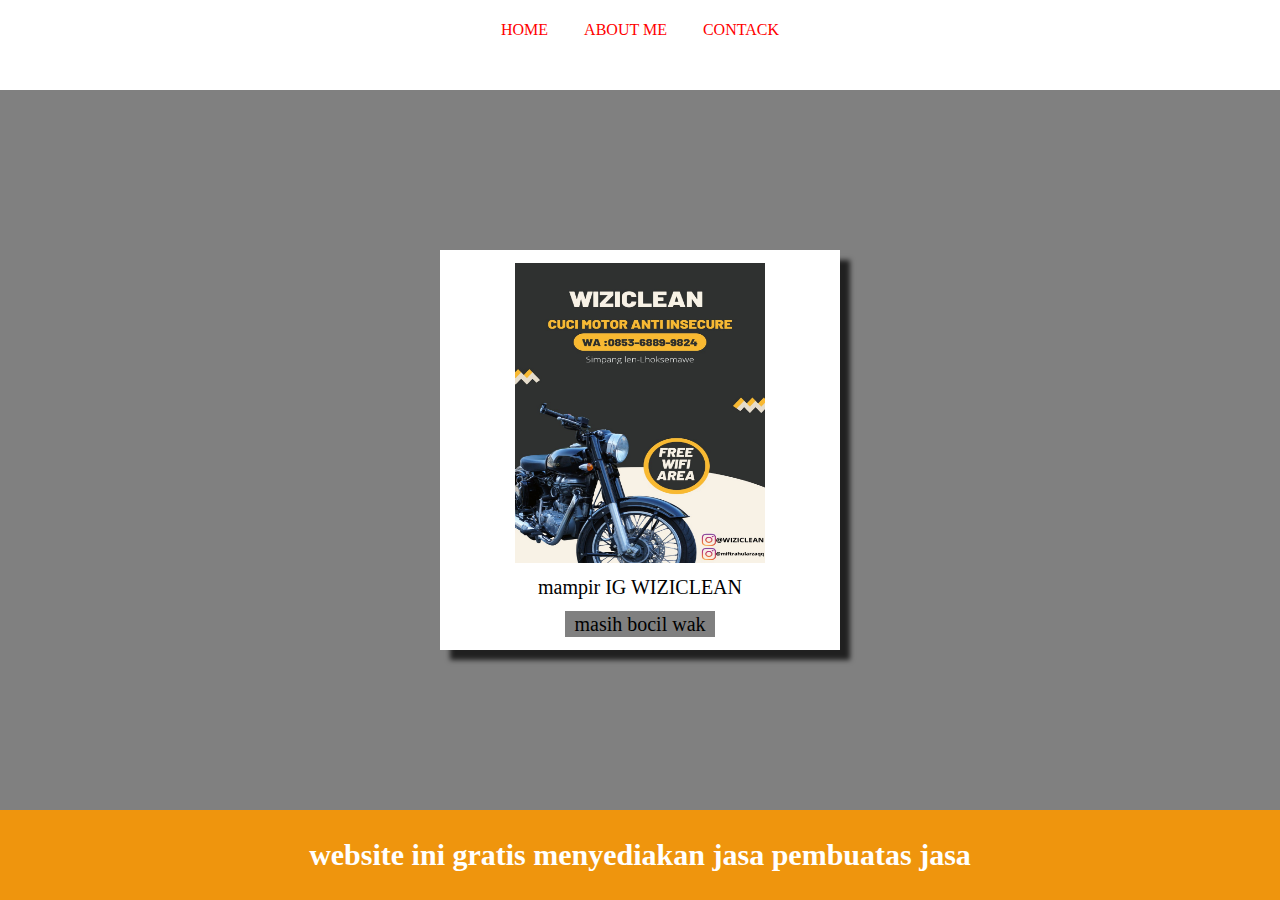
<file: index.html>
<!DOCTYPE html>
<html lang="en">
<head>
   <div class="body">
    <title>Cuy University </title>
    <link rel="stylesheet" href="latihan2.css"/>
</head>
 <body>
    <!-- Naviagtor bar -->
    <div class="div-navbar">
     <ul class="ui-navbar">
        <li class="li-navbar"><a href="#" class="takbar">HOME</a></li>
        <li class="li-navbar"><a href="aboutme.html" class="takbar">ABOUT ME</a></li>
        <li class="li-navbar"><a href="contack.html" class="takbar">CONTACK</a></li>
     </ul>
    </div>
    <!-- Navigator bar selesai -->

    <!-- content 1 -->
   <div class="div-content">
      <a href="https://www.instagram.com/wiziclean/" class="img-href">
         <img src="poster.png" class="img-content">
         <p> mampir IG WIZICLEAN</p>
         <!-- ini javascript -->
         <!-- start -->
         <div id="biodata">lah wkwkwkwk</div>
         <!-- end -->
      </a>
   </div>
    <!-- content 1 end -->

    <!-- footer -->
   <div class="div-footer">
   <h1 class="h1-footer">website ini gratis menyediakan jasa pembuatas jasa</h1>
    
   </div>
    <!-- footer end -->
   </div>
   <script src="data.js"></script>
 </body>
</html>
</file>
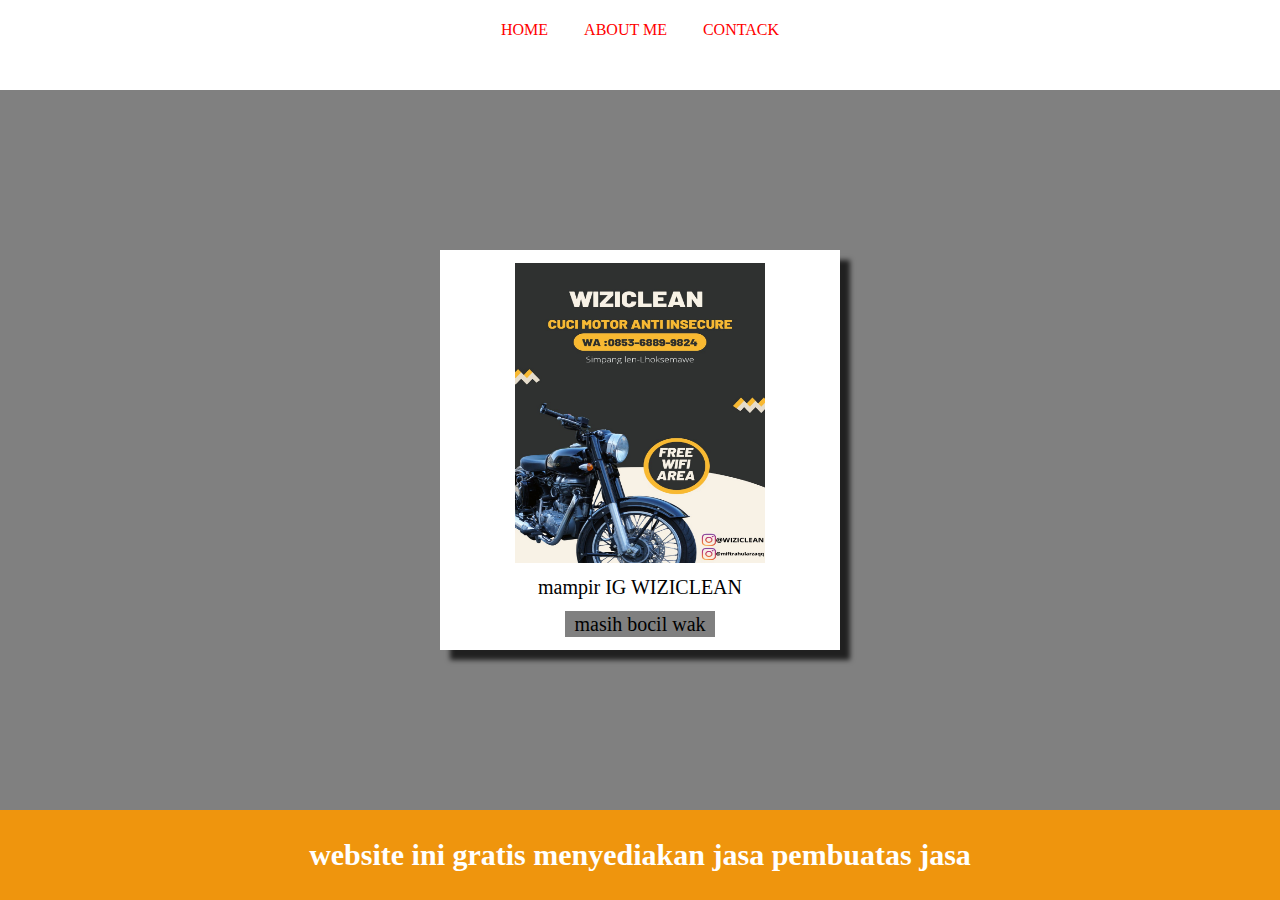
<file: latiahan2.html>
<!DOCTYPE html>
<html lang="en">
<head>
   <div class="body">
    <title>Cuy University </title>
    <link rel="stylesheet" href="latihan2.css"/>
</head>
 <body>
    <!-- Naviagtor bar -->
    <div class="div-navbar">
     <ul class="ui-navbar">
        <li class="li-navbar"><a href="#" class="takbar">HOME</a></li>
        <li class="li-navbar"><a href="aboutme.html" class="takbar">ABOUT ME</a></li>
        <li class="li-navbar"><a href="contack.html" class="takbar">CONTACK</a></li>
     </ul>
    </div>
    <!-- Navigator bar selesai -->

    <!-- content 1 -->
   <div class="div-content">
      <a href="https://www.instagram.com/wiziclean/" class="img-href">
         <img src="poster.png" class="img-content">
         <p> mampir IG WIZICLEAN</p>
         <!-- ini javascript -->
         <!-- start -->
         <div id="biodata">lah wkwkwkwk</div>
         <!-- end -->
      </a>
   </div>
    <!-- content 1 end -->

    <!-- footer -->
   <div class="div-footer">
   <h1 class="h1-footer">website ini gratis menyediakan jasa pembuatas jasa</h1>
    
   </div>
    <!-- footer end -->
   </div>
   <script src="data.js"></script>
 </body>
</html>
</file>
<file: latihan2.css>
*,html{
   margin: 0;
   padding: 0;

   

/* ini bagian dari navigator bar */
 }
 body{
    background-color: aqua;
 }

 div{
    background-color: azure;
 }

 .div-navbar {
    background-color: white;
    width:100%;
    height: 100px;
    height: 10vh;
 }

 .ui-navbar {
   height: 60px;
    display: flex;
    justify-content: center;
    align-items: center;
 }

 .li-navbar{
    text-decoration: none;
    border: 3px solid white;
    background-color: white;
    list-style-type: none;
    padding: 10px;
    color: greenyellow;
    margin:5px;
 }

 #biodata{
  background: gray;
  width: 150px;
  height: 26px;
  justify-content: center;
  align-items: center;
  display: flex;
 }

 .li-navbar:hover{
   background-color:orange ;
   transition: .2s ease-in-out;
   transition-delay:.2s ;
   border-radius: 5px;
 }

 /* Ini bagian dari content */
 .div-content{
   background-color:grey;
   display: flex;
   align-items: center;
   justify-content: center;
   height: 80vh;
 }

 .img-content{
   width: 250px;
   height: 300px;
 }

 .img-href{
  background-color: white;
  text-decoration: none;
  color: black;
  font-size: 20px;
  background-color: white;
  width: 400px;
  height: 400px;
  text-align: none;
  display:-webkit-flex;
  align-items: center;
  justify-content: space-evenly;
  flex-direction: column;
   box-shadow: 10px 10px 5px 0px rgba(0,0,0,0.75);
  -webkit-box-shadow: 10px 10px 5px 0px rgba(0,0,0,0.75);
  -moz-box-shadow: 10px 10px 5px 0px rgba(0,0,0,0.75);;
 }

.takbar{
   color: red;
   text-decoration: none;
}

 /* ini adalah footer */
 .div-footer{
   background-color:rgb(239, 149, 13) ;
   display: flex;
   align-items: center;
   justify-content: center;
   height: 10vh;
 }

 .h1-footer{
   font-size: 30px;
   color: white;
 }
</file>
